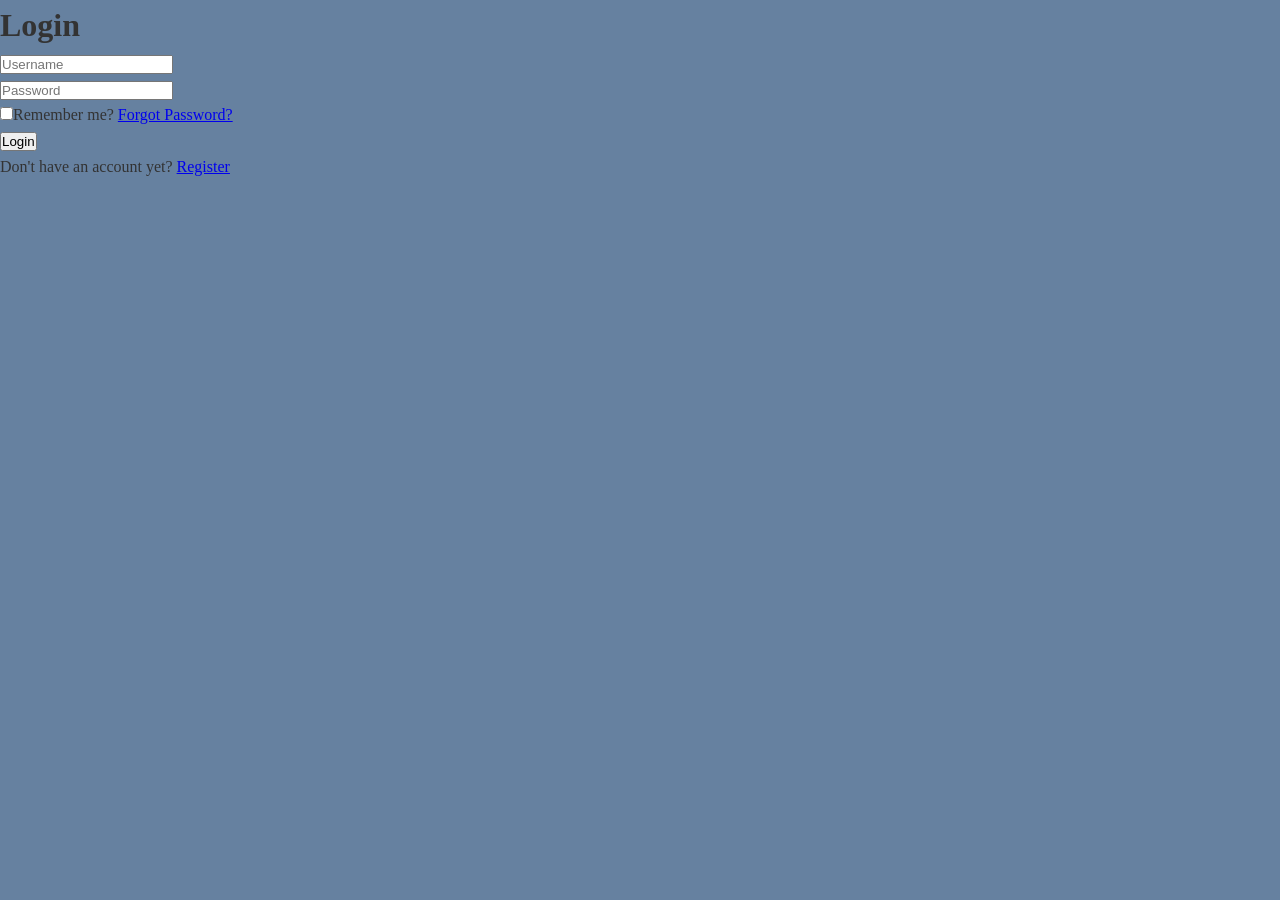
<file: testelogin.html>
<!DOCTYPE html>
<html lang="pt-PT">
<head>
    <meta charset="UTF-8">
    <meta name="viewport" content="width=device-width, initial-scale=1.0">
    <!--Favicon-->
    <link href="assets/img/favicon/Android Medium - 1.jpg" rel="icon">
    
    <link rel="stylesheet" href="style.css">
    <link rel="preconnect" href="https://fonts.googleapis.com">
    <link rel="preconnect" href="https://fonts.gstatic.com" crossorigin>
    <link href="https://fonts.googleapis.com/css?family=Arimo:itsl,wght@0,400..700;1,400..700&display=swap" rel="stylesheet">
    <title>Registrar</title>
</head>
<body>
        <div class="wrapper">
            <form action="">
                <h1>Login</h1>
                <div class="input-box">
                    <i class='bx bxs-user'></i>
                    <input type="text" placeholder="Username" required>
                </div>
                <div class="input-box">
                    <input type="password" placeholder="Password" required>
                    <i class='bx bxs-lock-alt'></i>
                </div>
                <div class="remember-forgot">
                <label><input type="checkbox">Remember me?</label>
                <a href="#">Forgot Password?</a>
                </div>
                <button type="submit" class="btn">Login</button>
                <div class="register-link">
                    <p>Don't have an account yet? <a href="#">Register</a></p>
                </div>
            </form>
        </div>
    </body>
</html>
</file>
<file: style.css>
/*Raizes de cores*/
:root {
  --default-font: "Open Sans",  system-ui, -apple-system, "Segoe UI", Roboto, "Helvetica Neue", Arial, "Noto Sans", "Liberation Sans", sans-serif, "Apple Color Emoji", "Segoe UI Emoji", "Segoe UI Symbol", "Noto Color Emoji";
  --heading-font: 'Georgia', serif,  sans-serif;
  --nav-font: "Poppins",  sans-serif;
}

/* Global Colors - The following color variables are used throughout the website. Updating them here will change the color scheme of the entire website */
:root { 
  --background-color: #68a9de; /* Background color for the entire website, including individual sections */
  --default-color: #000000; /* Default color used for the majority of the text content across the entire website */
  --heading-color: #000000; /* Color for headings, subheadings and title throughout the website */
  --accent-color: #000000; /* Accent color that represents your brand on the website. It's used for buttons, links, and other elements that need to stand out */
  --surface-color: #fff1f1; /* The surface color is used as a background of boxed elements within sections, such as cards, icon boxes, or other elements that require a visual separation from the global background. */
  --contrast-color: #ffffff; /* Contrast color for text, ensuring readability against backgrounds of accent, heading, or default colors. */
}

/* Nav Menu Colors - The following color variables are used specifically for the navigation menu. They are separate from the global colors to allow for more customization options */
:root {
  --nav-color: #151919;  /* The default color of the main navmenu links */
  --nav-hover-color: #fbe87b; /* Applied to main navmenu links when they are hovered over or active */
  --nav-mobile-background-color: #ffffff; /* Used as the background color for mobile navigation menu */
  --nav-dropdown-background-color: #f3f3f3; /* Used as the background color for dropdown items that appear when hovering over primary navigation items */
  --nav-dropdown-color: #272828; /* Used for navigation links of the dropdown items in the navigation menu. */
  --nav-dropdown-hover-color: #fbe87b; /* Similar to --nav-hover-color, this color is applied to dropdown navigation links when they are hovered over. */
}

/*Definicoes gerais*/
* {
    margin: 0;
    padding: 0;
    box-sizing: border-box;
}

body {
    background-color: rgb(102, 129, 160);
    font-size: 16px;
    color: #333333;
    line-height: 1.6;
}

/*Cabeca do site incluindo a navbar*/
header {
    background-color: rgb(250, 250, 178);
    position: sticky;
    top: 0;
    z-index: 1000;
    box-shadow: o 2px 10px rgb(24, 22, 22);
}

header .logo{
    line-height: 1;
}
@media (max-width: 1200px) {
  .header .logo {
    order: 1;
  }
  .header .navmenu {
    order: 3;
  }
}
/*Botao de entrada*/
.header .btn-getstarted,
.header .btn-getstarted:focus {
  color: var(--contrast-color);
  background: var(--accent-color);
  font-size: 14px;
  padding: 8px 25px;
  margin: 0 0 0 30px;
  border-radius: 50px;
  transition: 0.3s;
}

.header .btn-getstarted:hover,
.header .btn-getstarted:focus:hover {
  color: var(--contrast-color);
  background: color-mix(in srgb, var(--accent-color), transparent 15%);
}


.nav-container {
    max-width: 1200px;
    margin: 0 auto;
    display: inline-flex;
    justify-content: space-between;
    align-items: center;
    padding: 20px;
    flex-direction: row;
    gap: 60px;
}

.logo {
    font-size: 24px;
    font-weight: bold;
    color: black;
    font-family: 'Georgia', serif;
    text-align: start;
}

.menu a {
    color: black;
    text-decoration: none; 
    margin-left: 20px;
    margin: 0 10px;
    font-weight: 500;
}

/*Barra de pesquisa*/
.pesquisa {
    display: inline-flex;
    flex-direction: column;
}

.pesquisa input {
    padding: 10px;
    border: 1px solid #ccc;
    border-radius: 4px;
    font-size: 16px;
}

.menu a:hover {
    color: darkgoldenrod; /* Muda de cor ao passar o rato */
}

/* ==========================================================================
   3. SECÇÃO HERO (BOAS-VINDAS)
   ========================================================================== */
.hero {
    padding: 60px 20px;
    text-align: center;
    background: linear-gradient(rgba(245, 245, 220, 0.8), rgba(245, 245, 220, 0.8)); /* Fundo beige suave */
    margin-bottom: 40px;
}

.hero-conteudo {
    max-width: 800px;
    margin: 0 auto;
}

.hero h1 {
    font-size: 32px;
    margin-bottom: 20px;
    color: black;
}

.descricao-hero {
    font-size: 18px;
    color: #444;
}

/* ==========================================================================
   4. BIBLIOTECA (DISCIPLINAS EM GRADE)
   ========================================================================== */
.biblioteca {
    max-width: 800px;
    margin: 0 auto 60px auto;
    padding: 0 20px;
    text-align: center;
}

.biblioteca h2 {
    font-size: 28px;
    margin-bottom: 10px;
    color: black;
}

.subtitulo {
    color: black;
    margin-bottom: 30px;
}

/* Criar uma grelha moderna para os cartões */
.grade-disciplinas {
    display: grid;
    grid-template-columns: repeat(auto-fit, minmax(200px, 1fr)); /* Responsivo automático */
    gap: 20px;
}

.cartao-disciplina {
    background-color: rgb(236, 241, 242);
    border-radius: 8px;
    overflow: hidden;
    box-shadow: 0 4px 6px rgba(0, 0, 0, .5);
    padding: 15px;
    display: flex;
    flex-direction: column;
}

/* Contentor das Opções (Escondido por padrão) */
.conteudo-materias {
    display: flex;
    margin-top: 15px;
    flex-direction: column;
    align-items: center;
    gap: 10px;
}

/* Botões de Resumos, Exercícios e Trabalhos */
.btn-opcao {
    background-color: beige;
    color: black;
    border: 1px solid burlywood;
    padding: 10px;
    border-radius: 4px;
    cursor: pointer;
    font-weight: 500;
}

.btn-opcao:hover {
    background-color: burlywood;
    color: black;
}


/* ==========================================================================
   5. FORMULÁRIO DE VOCAÇÕES
   ========================================================================== */
.vocacoes {
    max-width: 600px;
    margin: 0 auto 60px auto;
    background-color: rgb(243, 243, 243);
    padding: 40px;
    border-radius: 8px;
    box-shadow: 0 4px 15px rgba(0,0,0,0.1);
}

.formulario-activos {
    display: flex;
    flex-direction: column;
    gap: 20px;
    text-align: left;
}

.campo-grupo {
    display: flex;
    flex-direction: column;
    gap: 5px;
}

.campo-grupo label {
    font-weight: bold;
    font-size: 14px;
}

.campo-grupo input, .campo-grupo select {
    padding: 10px;
    border: 1px solid #ccc;
    border-radius: 4px;
    font-size: 16px;
}

.btn-enviar {
    background-color: black;
    color: gold; /* Destaque dourado no botão de ação */
    border: none;
    padding: 12px;
    font-size: 16px;
    font-weight: bold;
    border-radius: 4px;
    cursor: pointer;
}

.btn-enviar:hover {
    background-color: green;
}

.campo-dados {
    display: flex;
    flex-direction: column;
    gap: 5px;
}

.campo-dados label {
    font-weight: bold;
    font-size: 14px;
}

.campo-dados input {
    padding: 10px;
    border: 1px solid #ccc;
    border-radius: 4px;
    font-size: 16px;
}

.formulario-registro {
    display: flex;
    flex-direction: column;
    gap: 20px;
    text-align: left;
    align-items: left;
}

.entrada {
    max-width: 600px;
    margin: 0 auto;
    background-color: rgb(206, 206, 206);
    padding: 40px;
    border-radius: 8px;
    box-shadow: 0 4px 15px rgba(0,0,0,0.1);
    display: flex;
    justify-content: center;
    flex-direction: column;
}

.conteiner-formulario {
    margin: 0 auto;
    display: flex;
    align-items: center;
    justify-content: center;
    padding: 60px;
}
/* ==========================================================================
   6. RODAPÉ PROFISSIONAL (FOOTER)
   ========================================================================== */
footer {
    background-color: black;
    color: white;
    padding: 40px 20px;
    padding-bottom: 50px;
    margin-top: 40px;
    position: relative;
}
.social-links a {
  display: flex;
  align-items: center;
  justify-content: center;
  width: 40px;
  height: 40px;
  border-radius: 50%;
  border: 1px solid color-mix(in srgb, var(--default-color), transparent 50%);
  font-size: 18px;
  color: color-mix(in srgb, var(--default-color), transparent 30%);
  margin-right: 10px;
  transition: 0.3s;
  color: gold; /* Títulos do rodapé em dourado */
}

.social-links a:hover {
  color: grey;
  border-color: var(--accent-color);
}

.footer-conteudo {
    max-width: 1200px;
    margin: 0 auto;
    display: flex;
    justify-content: space-between;
    flex-wrap: wrap; /* Se não couber, quebra a linha em ecrãs pequenos */
    gap: 20px;
}

.footer-bloco h4 {
    color: gold; /* Títulos do rodapé em dourado */
    margin-bottom: 15px;
    font-size: 18px;
}

.footer-bloco p {
    font-size: 14px;
    color: #ccc;
    margin-bottom: 5px;
}

/*7. Listas de cada documento da pagina*/
#lista-resumos,
#lista-exercicios,
#lista-trabalhos{
    width: 100%;
    text-align: center;
    margin-bottom: 10px;
}

#lista-resumos a,
#lista-exercicios a,
#lista-trabalhos a{
    display: block;
    margin: 6px 0;
    color: #222e3f;
    text-decoration: none;
    font-weight: bold;
}

#lista-resumos a:hover,
#lista-exercicios a:hover,
#lista-trabalhos a:hover{
    text-decoration: underline;
}

#lista-resumos-1,
#lista-exercicios-1,
#lista-trabalhos-1{
    width: 100%;
    text-align: center;
    margin-bottom: 10px;
}

#lista-resumos-1 a,
#lista-exercicios-1 a,
#lista-trabalhos-1 a{
    display: block;
    margin: 6px 0;
    color: #222e3f;
    text-decoration: none;
    font-weight: bold;
}

#lista-resumos-1 a:hover,
#lista-exercicios-1 a:hover,
#lista-trabalhos-1 a:hover{
    text-decoration: underline;
}

#lista-resumos-2,
#lista-exercicios-2,
#lista-trabalhos-2{
    width: 100%;
    text-align: center;
    margin-bottom: 10px;
}

#lista-resumos-2 a,
#lista-exercicios-2 a,
#lista-trabalhos-2 a{
    display: block;
    margin: 6px 0;
    color: #222e3f;
    text-decoration: none;
    font-weight: bold;
}

#lista-resumos-2 a:hover,
#lista-exercicios-2 a:hover,
#lista-trabalhos-2 a:hover{
    text-decoration: underline;
}

#lista-resumos-3,
#lista-exercicios-3,
#lista-trabalhos-3{
    width: 100%;
    text-align: center;
    margin-bottom: 10px;
}

#lista-resumos-3 a,
#lista-exercicios-3 a,
#lista-trabalhos-3 a{
    display: block;
    margin: 6px 0;
    color: #222e3f;
    text-decoration: none;
    font-weight: bold;
}

#lista-resumos-3 a:hover,
#lista-exercicios-3 a:hover,
#lista-trabalhos-3 a:hover{
    text-decoration: underline;
}
</file>
